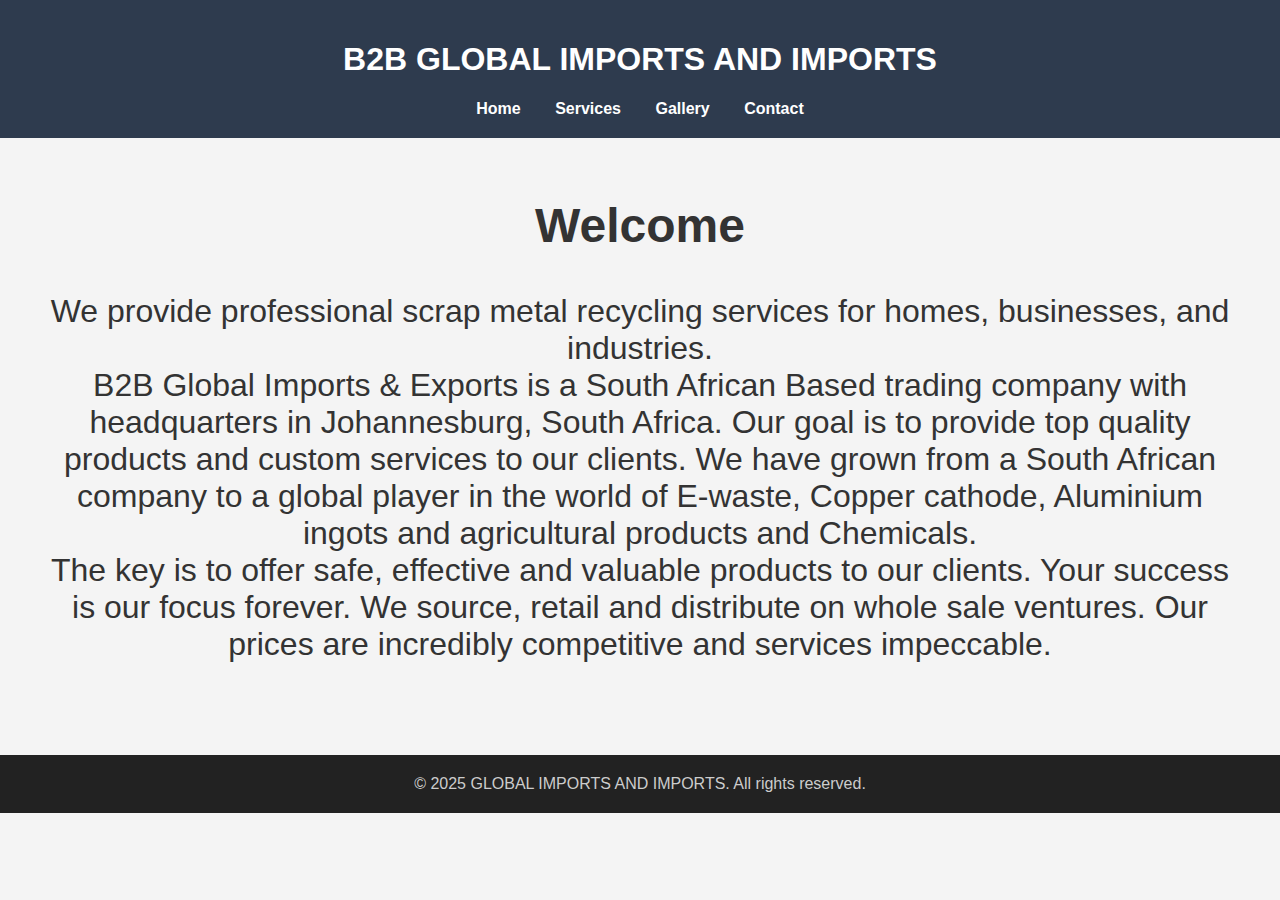
<file: index.html>
<!DOCTYPE html>
<html lang="en">
<head>
  <meta charset="UTF-8">
  <title>GLOBAL IMPORTS AND IMPORTS - Home</title>
  <link rel="stylesheet" href="style.css">
</head>
<body>
  <header>
    <h1>B2B GLOBAL IMPORTS AND IMPORTS</h1>
    <nav>
      <a href="index.html">Home</a>
      <a href="services.html">Services</a>
      <a href="gallery.html">Gallery</a>
      <a href="contact.html">Contact</a>
    </nav>
  </header>

  <section class="section">
    <h2>Welcome</h2>
    <p>We provide professional scrap metal recycling services for homes, businesses, and industries.<br>

    B2B Global Imports & Exports is a South African Based trading company with headquarters in Johannesburg, South Africa. Our goal is to provide top quality products and custom services to our clients. We have grown from a South African company to a global player in the world of E-waste, Copper cathode, Aluminium ingots and agricultural products and Chemicals.<br>

    The key is to offer safe, effective and valuable products to our clients. Your success is our focus forever. We source, retail and distribute on whole sale ventures. Our prices are incredibly competitive and services impeccable.<br>
    </p>
  </section>

  <footer>
    &copy; 2025 GLOBAL IMPORTS AND IMPORTS. All rights reserved.
  </footer>
</body>
</html>
</file>
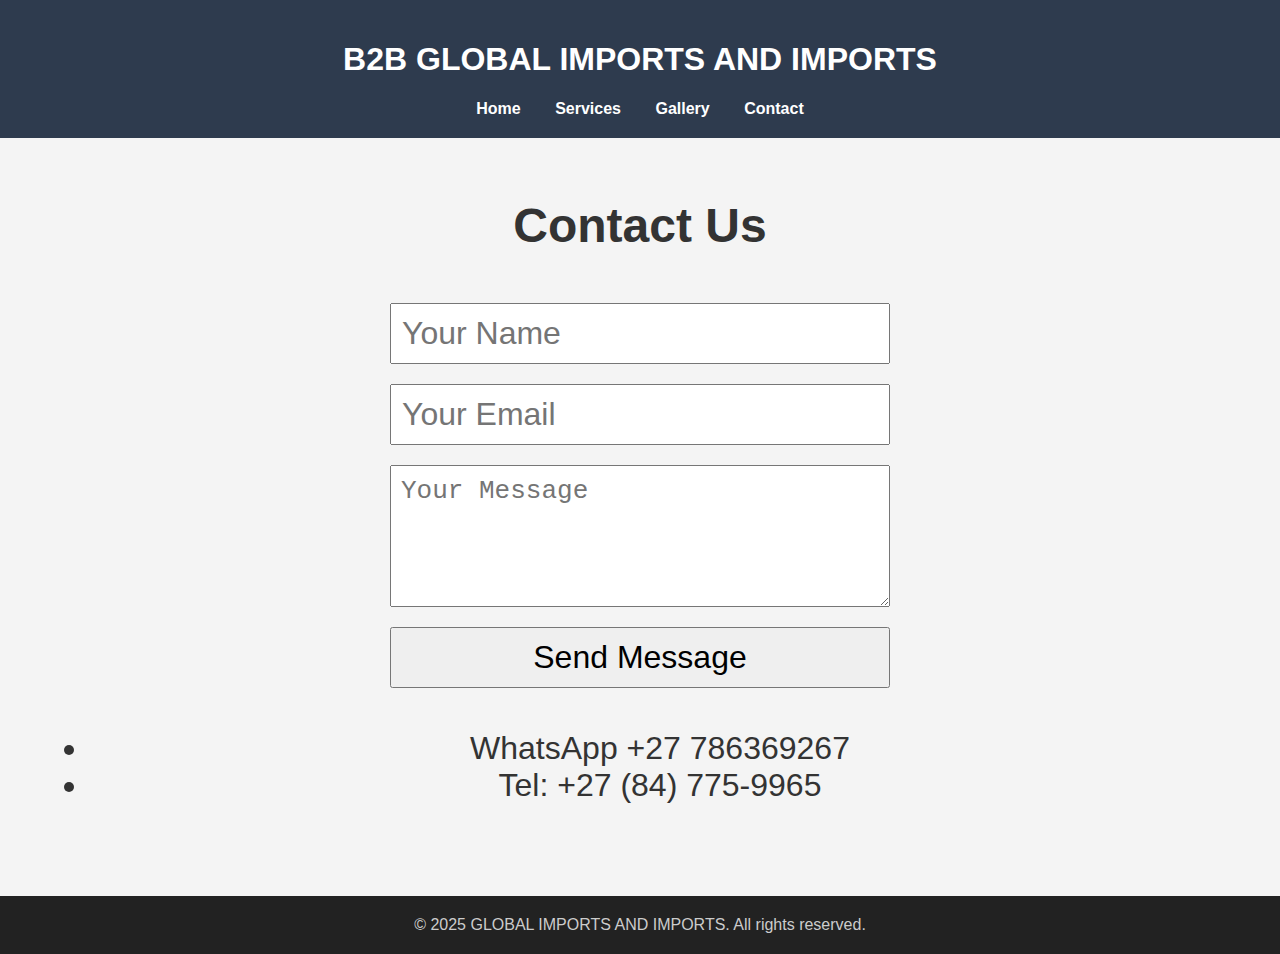
<file: contact.html>
<!DOCTYPE html>
<html lang="en">
<head>
  <meta charset="UTF-8">
  <title>Contact Us</title>
  <link rel="stylesheet" href="style.css">
</head>
<body>
  <header>
    <h1>B2B GLOBAL IMPORTS AND IMPORTS</h1>
    <nav>
      <a href="index.html">Home</a>
      <a href="services.html">Services</a>
      <a href="gallery.html">Gallery</a>
      <a href="contact.html">Contact</a>
    </nav>
  </header>

  <section class="section">
    <h2>Contact Us</h2>
    <form>
        <input type="text" name="name" placeholder="Your Name" required>
        <input type="email" name="email" placeholder="Your Email" required>
        <textarea name="message" placeholder="Your Message" rows="4" required></textarea>
        <input type="submit" value="Send Message">
    </form>

    <ul>
        <li>WhatsApp +27 786369267</li>
        <li>Tel: +27 (84) 775-9965</li>
    </ul>
  </section>

  <footer>
    &copy; 2025 GLOBAL IMPORTS AND IMPORTS. All rights reserved.
  </footer>
</body>
</html>
</file>
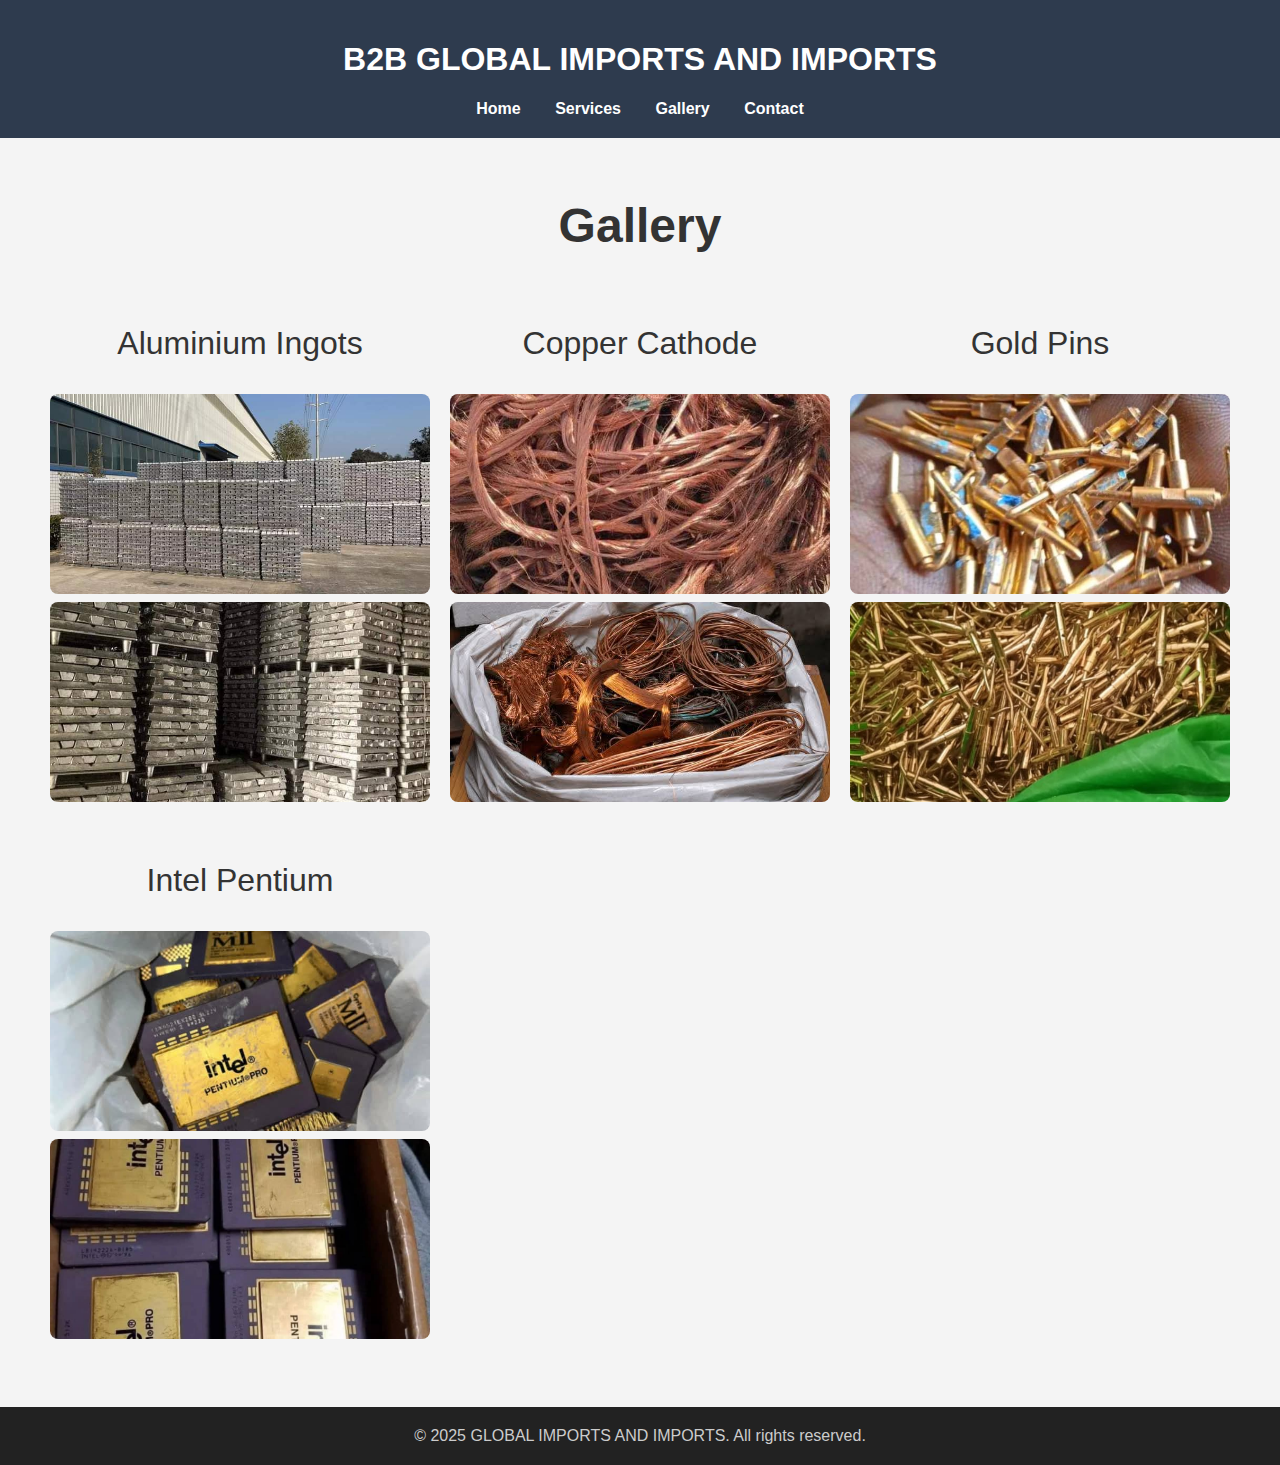
<file: gallery.html>
<!DOCTYPE html>
<html lang="en">
<head>
  <meta charset="UTF-8">
  <title>Gallery</title>
  <link rel="stylesheet" href="style.css">
</head>
<body>
  <header>
    <h1>B2B GLOBAL IMPORTS AND IMPORTS</h1>
    <nav>
      <a href="index.html">Home</a>
      <a href="services.html">Services</a>
      <a href="gallery.html">Gallery</a>
      <a href="contact.html">Contact</a>
    </nav>
  </header>

  <section class="section">
    <h2>Gallery</h2>
    <div class="gallery">

        <div>
        <p> Aluminium Ingots</p>
        <img src="Aluminium%20Ingots%20(1).jpeg" alt="Aluminium Ingots">
        <img src="Aluminium%20Ingots%20(2).jpeg" alt="Aluminium Ingots">
        </div>

        <div>
        <p> Copper Cathode </p>
        <img src="Copper%20Cathode%20(1).jpeg" alt="Copper Cathode">
        <img src="Copper%20Cathode%20(2).jpeg" alt="Copper Cathode">
        </div>

        <div>
        <p> Gold Pins</p>
        <img src="Gold%20Pins%20(1).jpeg" alt="Gold Pins">
        <img src="Gold%20Pins%20(2).jpeg" alt="Gold Pins">
        </div>

        <div>
        <p> Intel Pentium</p>
        <img src="Intel%20Pentium%20(1).jpeg" alt="Intel Pentium">
        <img src="Intel%20Pentium%20(2).jpeg" alt="Intel Pentium">
        </div>

    </div>
  </section>

  <footer>
    &copy; 2025 GLOBAL IMPORTS AND IMPORTS. All rights reserved.
  </footer>
</body>
</html>
</file>
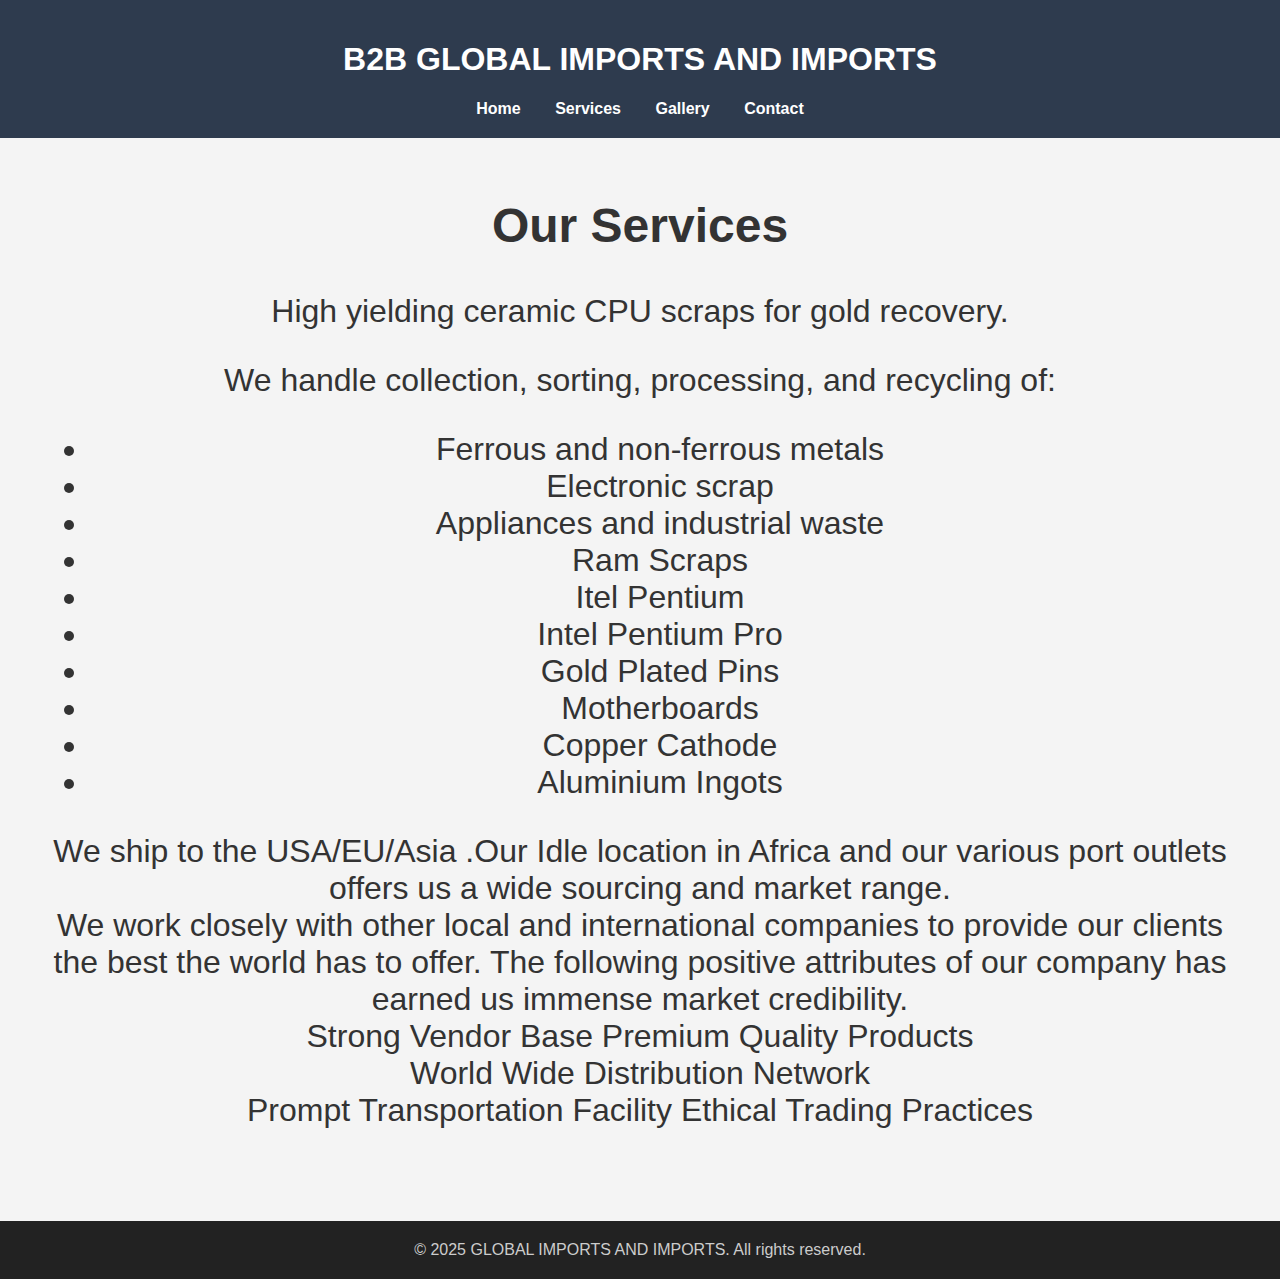
<file: services.html>
<!DOCTYPE html>
<html lang="en">
<head>
  <meta charset="UTF-8">
  <title>Our Services</title>
  <link rel="stylesheet" href="style.css">
</head>
<body>
  <header>
    <h1>B2B GLOBAL IMPORTS AND IMPORTS</h1>
    <nav>
      <a href="index.html">Home</a>
      <a href="services.html">Services</a>
      <a href="gallery.html">Gallery</a>
      <a href="contact.html">Contact</a>
    </nav>
  </header>

  <section class="section">
    <h2>Our Services</h2>
    <p>High yielding ceramic CPU scraps for gold recovery.</p>
    <p>We handle collection, sorting, processing, and recycling of:</p>
    <ul>
      <li>Ferrous and non-ferrous metals</li>
      <li>Electronic scrap</li>
      <li>Appliances and industrial waste</li>
      <li>Ram Scraps</li>
      <li>Itel Pentium</li>
      <li>Intel Pentium Pro</li>
      <li>Gold Plated Pins</li>
      <li>Motherboards</li>
      <li>Copper Cathode</li>
      <li>Aluminium Ingots</li>
    </ul>
    <p>We ship to the USA/EU/Asia .Our Idle location in Africa and our various port outlets offers us a wide sourcing and market range.<br> We work closely with other local and international companies to provide our clients the best the world has to offer.

    The following positive attributes of our company has earned us immense market credibility.<br>
        
    Strong Vendor Base Premium Quality Products<br>
        
    World Wide Distribution Network<br>

    Prompt Transportation Facility Ethical Trading Practices<br></p>
  </section>

  <footer>
    &copy; 2025 GLOBAL IMPORTS AND IMPORTS. All rights reserved.
  </footer>
</body>
</html>
</file>
<file: style.css>
body {
    font-family: Arial, sans-serif;
    margin: 0; padding: 0;
    background-color: #f4f4f4;
    color: #333;
  }
  header {
    background-color: #2e3b4e;
    color: #fff;
    padding: 20px 0;
    text-align: center;
  }
  nav a {
    color: #fff;
    margin: 0 15px;
    text-decoration: none;
    font-weight: bold;
  }
  .hero {
    background-image: url('https://source.unsplash.com/1600x600/?scrap,metal');
    background-size: cover;
    background-position: center;
    height: 400px;
    display: flex;
    align-items: center;
    justify-content: center;
    color:rgb(27, 26, 26);
    text-align: center;
    font-size: 2.5em;
  }
  .section {
    padding: 20px 50px;
    text-align: center;
    font-size: 2em;
  }
  .gallery {
    display: grid;
    grid-template-columns: repeat(auto-fit, minmax(300px, 1fr));
    gap: 20px;
  }
  .gallery img {
    width: 100%;
    height: 200px;
    object-fit: cover;
    border-radius: 8px;
  }
  form {
    max-width: 500px;
    margin: auto;
    display: flex;
    flex-direction: column;
  }
  form input, form textarea {
    margin: 10px 0;
    padding: 10px;
    font-size: 1em;
  }
  form button {
    padding: 10px;
    background-color: #2e3b4e;
    color: #fff;
    border: none;
    cursor: pointer;
  }
  footer {
    background-color: #222;
    color: #ccc;
    text-align: center;
    padding: 20px;
    margin-top: 40px;
  }
</file>
